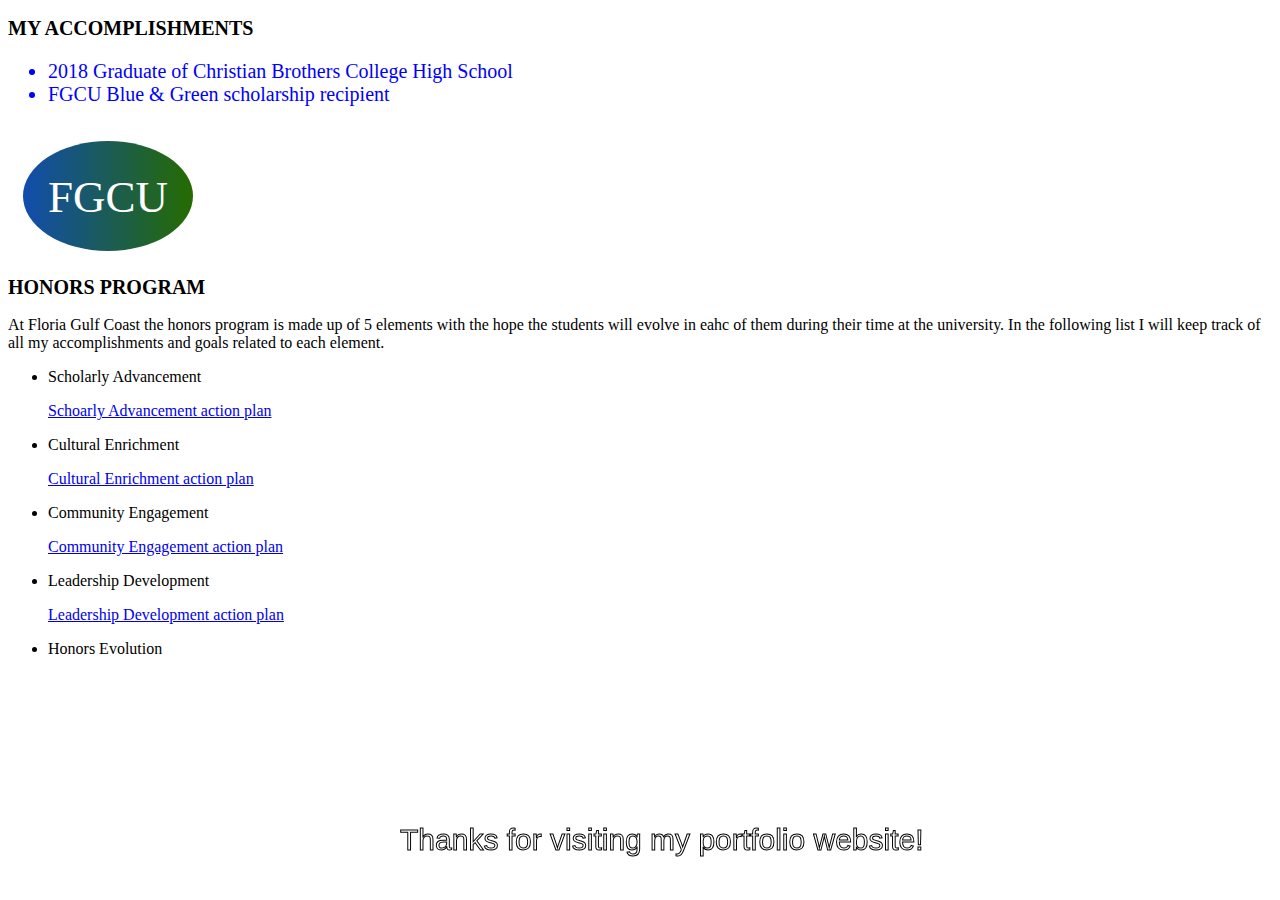
<file: Accomplishments.html>
<!DOCTYPE html>
<html lang="en">
  <head>
	<link href="PortfolioWebsiteStyle.css" type="text/css" rel="stylesheet">
	  <title>Accomplishments</title>
  </head>
  <body>
    <h2>My Accomplishments</h2>
	  <div class=info>
	    <ul id="accomplishments">
	      <li>2018 Graduate of Christian Brothers College High School</li>
		  <li>FGCU Blue & Green scholarship recipient</li>
	    </ul>
	  </div>
       <div>
		<svg height="130" width="500">
           <Defs>
              <linearGradient id="grad1" x1="0%" y1="0%" x2="100%" y2="0%">
              <stop offset="0%"
              style="stop-color:rgb(17,77,173);stop-opacity:1" />
             <stop offset="100%"
              style="stop-color:rgb(37,107,0);stop-opacity:1" />
             </linearGradient>
            </defs>
           <ellipse cx="100" cy="70" rx="85" ry="55" fill="url(#grad1)" />
           <text fill="#ffffff" font-size="45" font-family="Verdana"
            x="40" y="86">FGCU</text>
            Sorry, your browser does not support inline SVG.
        </svg>
        <div>
          <h2>Honors Program</h2>
          <p>At Floria Gulf Coast the honors program is made up of 5 elements with the hope the students will evolve in eahc of them during their time at the university. In the following list I will keep track of all my accomplishments and goals related to each element.</p>
          <ul>
              <li>Scholarly Advancement</li>
                <p><a href="SchoarlyAdvancement.docx">Schoarly Advancement action plan</a></p>
              <li>Cultural Enrichment</li>
                <p><a href="culturalenrichment.docx">Cultural Enrichment action plan</a></p>
              <li>Community Engagement</li>
                <p><a href="communityengagement.docx">Community Engagement action plan</a></p>
              <li>Leadership Development</li>
                <p><a href="LeadershipDevelopment.docx">Leadership Development action plan</a></p>
              <li>Honors Evolution</li>
          </ul>
        </div>
	  </div>
      <div class=info>
		<canvas id="myCanvas" width="550" height="100">
          Your browser does not support the HTML5 canvas tag.</canvas>

          <script>
            var c = document.getElementById("myCanvas");
            var ctx = c.getContext("2d");
            ctx.font = "30px Arial";
            ctx.strokeText("Thanks for visiting my portfolio website!",10,50);
          </script>
	  </div>
  </body>
</html>
</file>
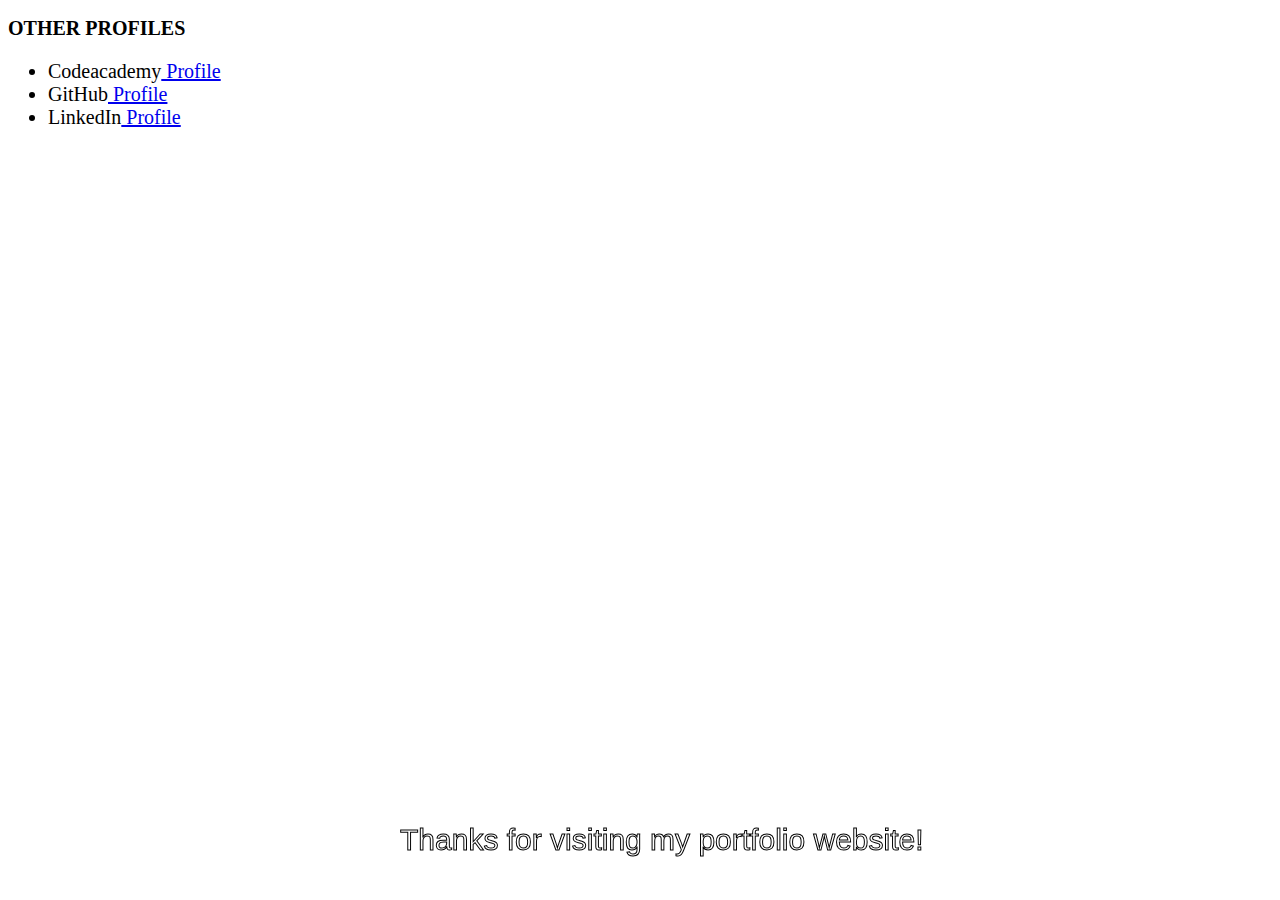
<file: OtherProfiles.html>
<!DOCTYPE html>
<html lang="en">
  <head>
	<link href="PortfolioWebsiteStyle.css" type="text/css" rel="stylesheet">
	  <title>Other Profiles</title>
  </head>
  <body>
    <h2>Other Profiles</h2>
	  <div class=info>
	    <ul>
	      <li>Codeacademy<a href="https://www.codecademy.com/Obrien2231" target="_blank"> Profile</a></li>
          <li>GitHub<a href="https://github.com/obrien2231" target="_blank"> Profile</a></li>
          <li>LinkedIn<a href="https://www.linkedin.com/in/padraig-o-brien-a0b621176/" target="_blank"> Profile</a></li>
	    </ul>
	  </div>
      <div class=info>
		<canvas id="myCanvas" width="550" height="100">
          Your browser does not support the HTML5 canvas tag.</canvas>

          <script>
            var c = document.getElementById("myCanvas");
            var ctx = c.getContext("2d");
            ctx.font = "30px Arial";
            ctx.strokeText("Thanks for visiting my portfolio website!",10,50);
          </script>
	  </div>
  </body>
</html>
</file>
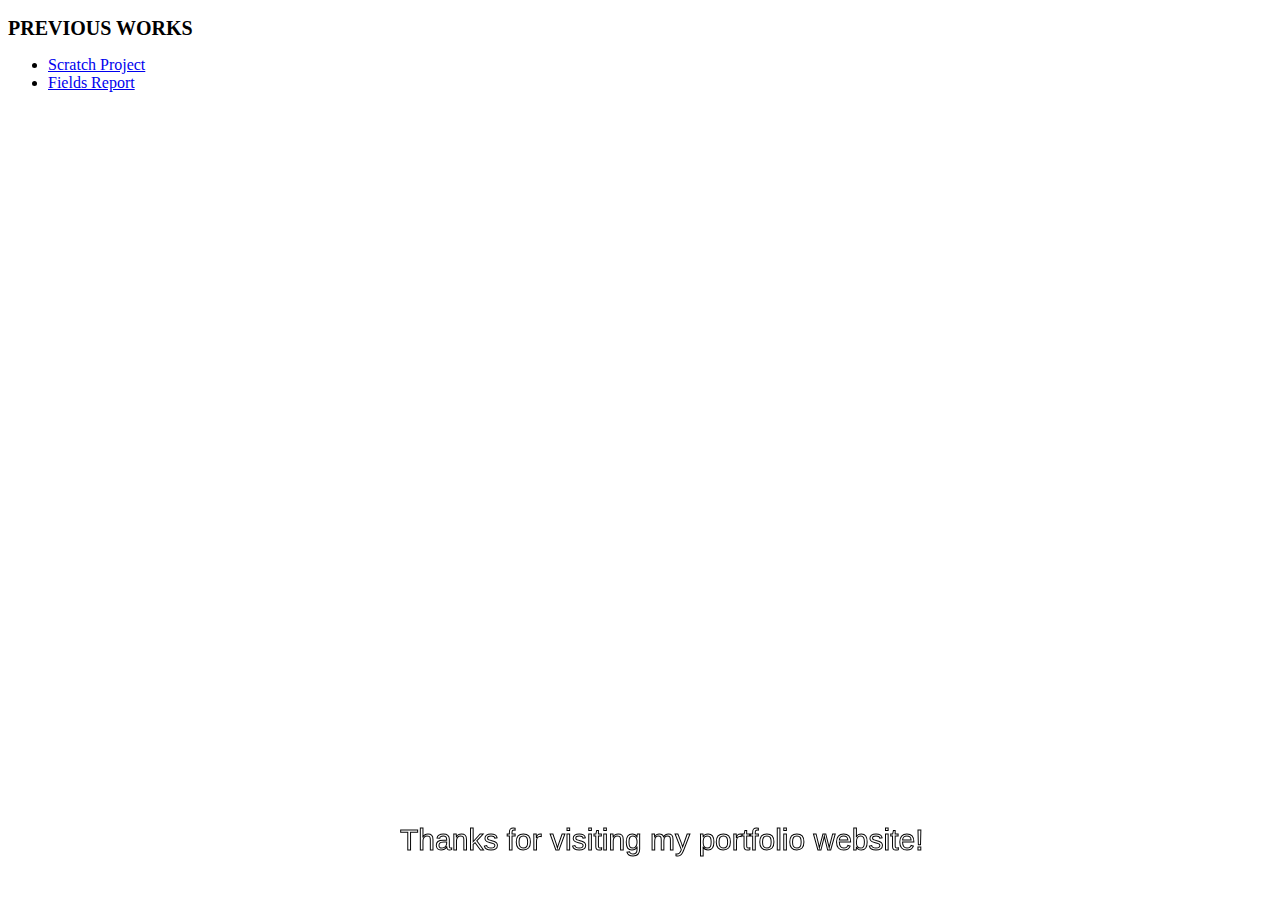
<file: PreviousWorks.html>
<!DOCTYPE html>
<html lang="en">
  <head>
	<link href="PortfolioWebsiteStyle.css" type="text/css" rel="stylesheet">
	  <title>Previous Works</title>
  </head>
  <body>
    <h2>Previous Works</h2>
	  <div>
	    <ul>
	      <li><a href="https://scratch.mit.edu/projects/243574279/">Scratch Project</a></li>
	      <li><a href="Fields+Report.pdf">Fields Report</a>
	    </ul>
	  </div>
      <div class=info>
		<canvas id="myCanvas" width="550" height="100">
          Your browser does not support the HTML5 canvas tag.</canvas>

          <script>
            var c = document.getElementById("myCanvas");
            var ctx = c.getContext("2d");
            ctx.font = "30px Arial";
            ctx.strokeText("Thanks for visiting my portfolio website!",10,50);
          </script>
	  </div>
  </body>
</html>
</file>
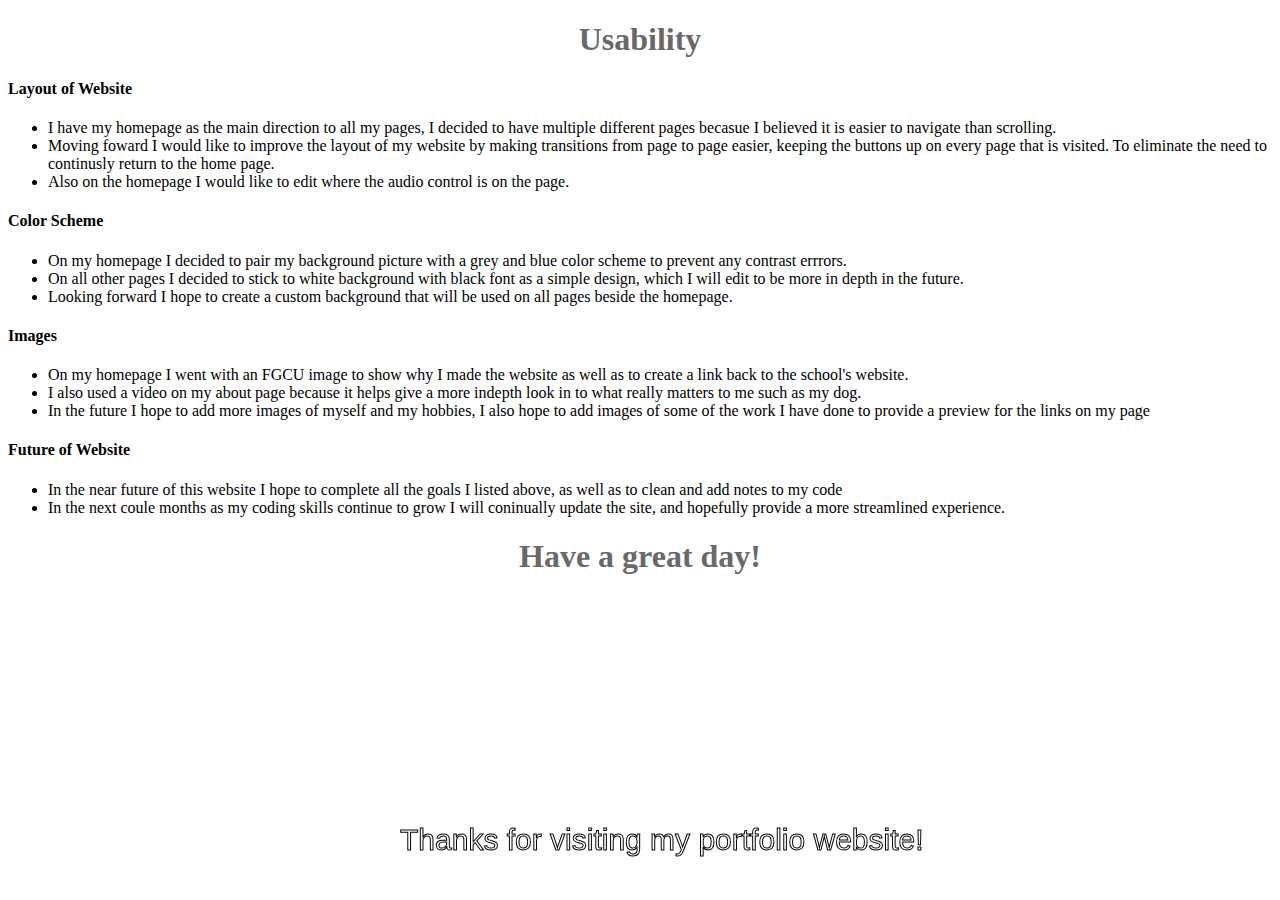
<file: Usability.html>
<!DOCTYPE html>
<html lang="en">
  <head>
	<link href="PortfolioWebsiteStyle.css" type="text/css" rel="stylesheet">
	  <title>Usability</title>
  </head>
  <body>
    <h1>Usability</h1>
    <div>
      <h4>Layout of Website</h4>
      <ul>
        <li>I have my homepage as the main direction to all my pages, I decided to have multiple different pages becasue I believed it is easier to navigate than scrolling.</li>
        <li>Moving foward I would like to improve the layout of my website by making transitions from page to page easier, keeping the buttons up on every page that is visited. To eliminate the need to continusly return to the home page.</li>
        <li>Also on the homepage I would like to edit where the audio control is on the page.</li>
      </ul>
      <h4>Color Scheme</h4>
      <ul>
          <li>On my homepage I decided to pair my background picture with a grey and blue color scheme to prevent any contrast errrors.</li>
          <li>On all other pages I decided to stick to white background with black font as a simple design, which I will edit to be more in depth in the future.</li>
          <li>Looking forward I hope to create a custom background that will be used on all pages beside the homepage.</li>
      </ul>
      <h4>Images</h4>
      <ul>
          <li>On my homepage I went with an FGCU image to show why I made the website as well as to create a link back to the school's website.</li>
          <li>I also used a video on my about page because it helps give a more indepth look in to what really matters to me such as my dog.</li>
          <li>In the future I hope to add more images of myself and my hobbies, I also hope to add images of some of the work I have done to provide a preview for the links on my page</li>
      </ul>
      <h4>Future of Website</h4>
      <ul>
          <li>In the near future of this website I hope to complete all the goals I listed above, as well as to clean and add notes to my code</li>
          <li>In the next coule months as my coding skills continue to grow I will coninually update the site, and hopefully provide a more streamlined experience.</li>
      </ul>
      <h1>Have a great day!</h1>
	  </div>
      <div class=info>
		<canvas id="myCanvas" width="550" height="100">
          Your browser does not support the HTML5 canvas tag.</canvas>

          <script>
            var c = document.getElementById("myCanvas");
            var ctx = c.getContext("2d");
            ctx.font = "30px Arial";
            ctx.strokeText("Thanks for visiting my portfolio website!",10,50);
          </script>
	  </div>
  </body>
</html>
</file>
<file: PortfolioWebsiteStyle.css>
#logo {width: auto; 
    Height: auto; 
    display: block; 
    margin-left: auto; 
    margin-right: auto;
    position: relative; }
h1 {text-align: center;
    font-family: cursive;
    color:dimgrey}
.info {text-align: center; font-size: 20px;}
h2 { text-transform: uppercase;
font-size: 20px; }
#aboutme{text-align: center; }
#accomplishments { color: blue; }
ul {text-align: left; !important;}
#body1 {background-image: url("STL.jpg");
  background-size: cover; /*keeps backgound image from covering entire page*/
  background-repeat: no-repeat; /*background image will not repeat*/
  background-position: center; 
  height: 100% 
  overflow:hidden; } 
.button1 {
  font: bold 20px "Times New Roman";
  text-decoration: none;
  background-color: #004bc4;
  color: #ffffff;
  padding: 20px 20px 20px 20px;
  border-top: 1px solid #004bc4;
  border-right: 1px solid #004bc4;
  border-bottom: 1px solid #004bc4;
  border-left: 1px solid #004bc4; 
  }
.buttons {
    text-align: center;
    padding-top: 60px;
}
html { height: 100%
  }
#myCanvas { position: absolute; 
  bottom: 0;
  margin-left: -250px; }
#audio {
  position: absolute; 
  bottom: 10%;
  margin-left: auto;
}
</file>
